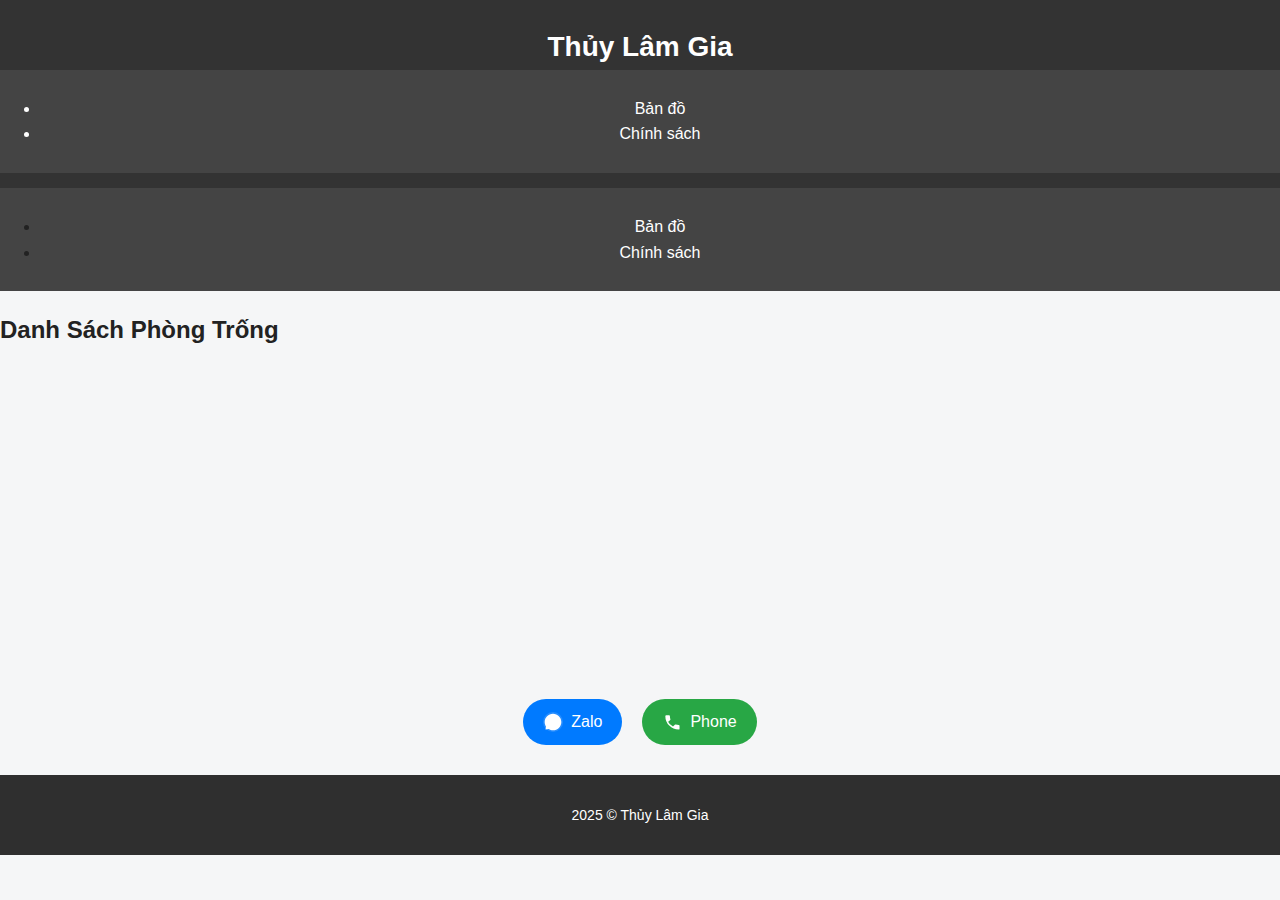
<file: index.html>
<!DOCTYPE html>
<html lang="vi">
<head>
  <meta charset="UTF-8" />
  <meta name="viewport" content="width=device-width, initial-scale=1.0" />
  <title>Thủy Lâm Gia ◉ Căn Hộ Dịch Vụ</title>
  <link rel="icon" type="image/png" href="images/favicon.png" />

  <!-- CSS modules -->
  <link rel="stylesheet" href="assets/css/base.css" />
  <link rel="stylesheet" href="assets/css/header.css" />
  <link rel="stylesheet" href="assets/css/menu.css" />
  <link rel="stylesheet" href="assets/css/main.css" />
  <link rel="stylesheet" href="assets/css/contact.css" />
  <link rel="stylesheet" href="assets/css/footer.css" />
</head>

<body>
  <div id="header"></div>
  <div id="menu"></div>

  <main>
    <div class="room-list">
  <h2>Danh Sách Phòng Trống</h2>
  <iframe 
    src="https://docs.google.com/spreadsheets/d/e/2PACX-1vQhBctaJpQ1MdmW0TJsFPzEEJ-7cnfAeH-Lj_arb5O5mb428cjPZqQ5PRw1gQGRNof0AnRBXfjYeCZ8/pubhtml"
    allowfullscreen
    loading="lazy"
    class="sheet-frame">
  </iframe>
</div>
  </main>

  <div id="contact"></div>
  <div id="footer"></div>

  <script src="assets/js/components/header.js"></script>
  <script src="assets/js/components/menu.js"></script>
  <script src="assets/js/components/contact.js"></script>
  <script src="assets/js/components/footer.js"></script>
</body>
</html>
</file>
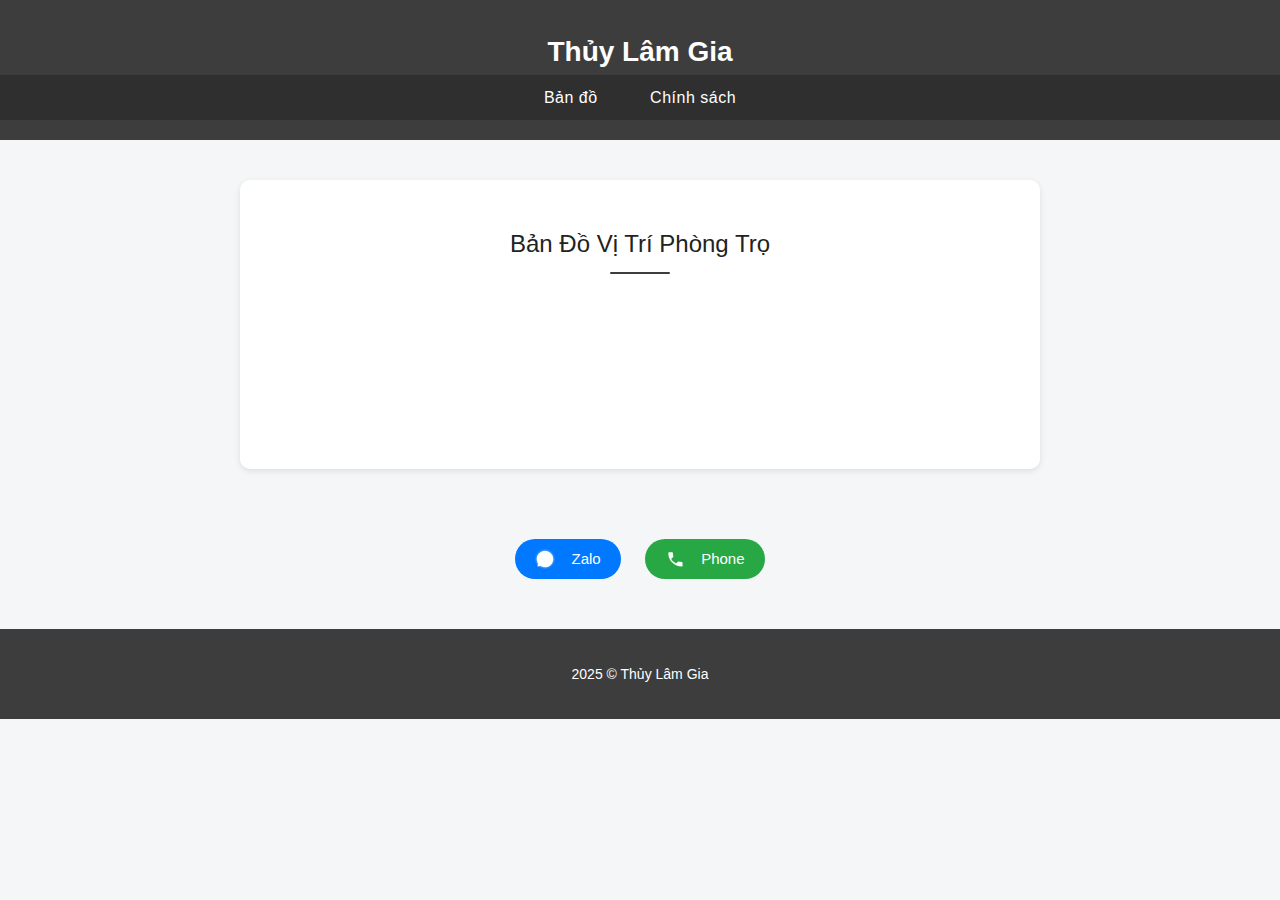
<file: ban-do.html>
<!DOCTYPE html>
<html lang="vi">
<head>
  <meta charset="UTF-8" />
  <meta name="viewport" content="width=device-width, initial-scale=1.0" />
  <title>Bản đồ | Thủy Lâm Gia</title>
  <link rel="stylesheet" href="assets/css/style.css" />
  <link rel="icon" type="image/png" href="images/favicon.png" />
</head>
<body>
  <div id="header"></div>

  <main>
    <div class="map-container">
      <h2>Bản Đồ Vị Trí Phòng Trọ</h2>
      <iframe 
        src="https://www.google.com/maps/d/embed?mid=1abcDEFghijkLmNOPQRSTuvWXyz"
        allowfullscreen>
      </iframe>
    </div>
  </main>

  <div id="contact"></div>
  <div id="footer"></div>

  <script src="assets/js/components/header.js"></script>
  <script src="assets/js/components/menu.js"></script>
  <script src="assets/js/components/contact.js"></script>
  <script src="assets/js/components/footer.js"></script>
</body>
</html>
</file>
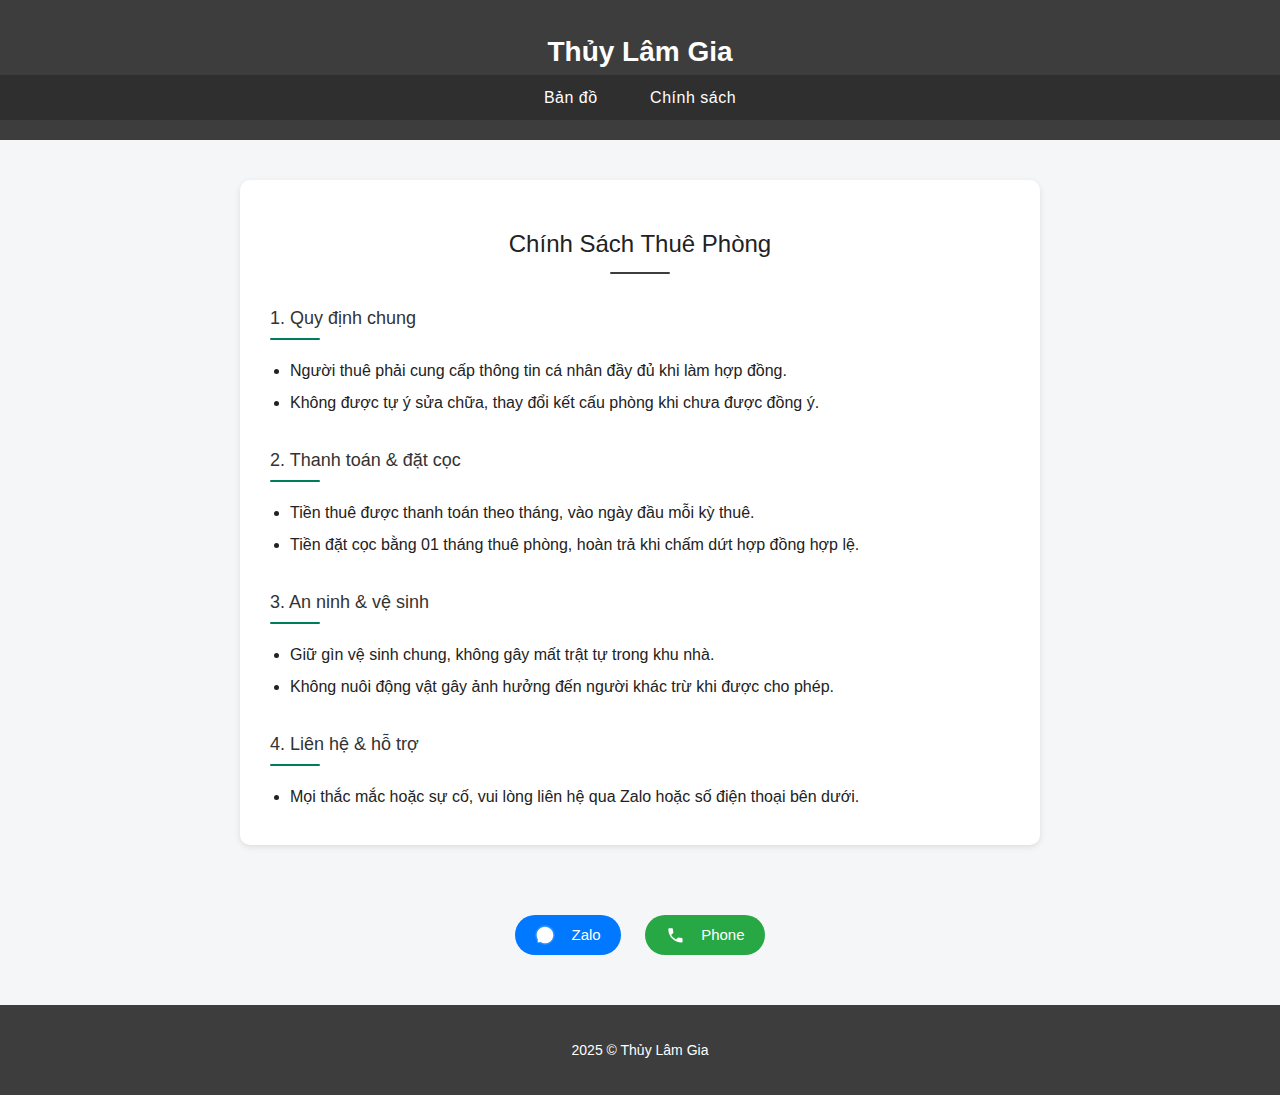
<file: chinh-sach.html>
<!DOCTYPE html>
<html lang="vi">
<head>
  <meta charset="UTF-8" />
  <meta name="viewport" content="width=device-width, initial-scale=1.0" />
  <title>Chính Sách Thuê Phòng | Thủy Lâm Gia</title>
  <link rel="stylesheet" href="assets/css/style.css" />
  <link rel="icon" type="image/png" href="images/favicon.png" />
</head>
<body>

  <!-- Header -->
  <div id="header"></div>

  <!-- Nội dung chính -->
  <main>
    <div class="policy-container">
      <h2>Chính Sách Thuê Phòng</h2>

      <section class="policy-section">
        <h3>1. Quy định chung</h3>
        <ul>
          <li>Người thuê phải cung cấp thông tin cá nhân đầy đủ khi làm hợp đồng.</li>
          <li>Không được tự ý sửa chữa, thay đổi kết cấu phòng khi chưa được đồng ý.</li>
        </ul>
      </section>

      <section class="policy-section">
        <h3>2. Thanh toán & đặt cọc</h3>
        <ul>
          <li>Tiền thuê được thanh toán theo tháng, vào ngày đầu mỗi kỳ thuê.</li>
          <li>Tiền đặt cọc bằng 01 tháng thuê phòng, hoàn trả khi chấm dứt hợp đồng hợp lệ.</li>
        </ul>
      </section>

      <section class="policy-section">
        <h3>3. An ninh & vệ sinh</h3>
        <ul>
          <li>Giữ gìn vệ sinh chung, không gây mất trật tự trong khu nhà.</li>
          <li>Không nuôi động vật gây ảnh hưởng đến người khác trừ khi được cho phép.</li>
        </ul>
      </section>

      <section class="policy-section">
        <h3>4. Liên hệ & hỗ trợ</h3>
        <ul>
          <li>Mọi thắc mắc hoặc sự cố, vui lòng liên hệ qua Zalo hoặc số điện thoại bên dưới.</li>
        </ul>
      </section>
    </div>
  </main>

  <!-- Liên hệ -->
  <div id="contact"></div>

  <!-- Footer -->
  <div id="footer"></div>

  <!-- Script nạp các module -->
  <script src="assets/js/components/header.js"></script>
  <script src="assets/js/components/footer.js"></script>
  <script src="assets/js/components/contact.js"></script>
</body>
</html>
</file>
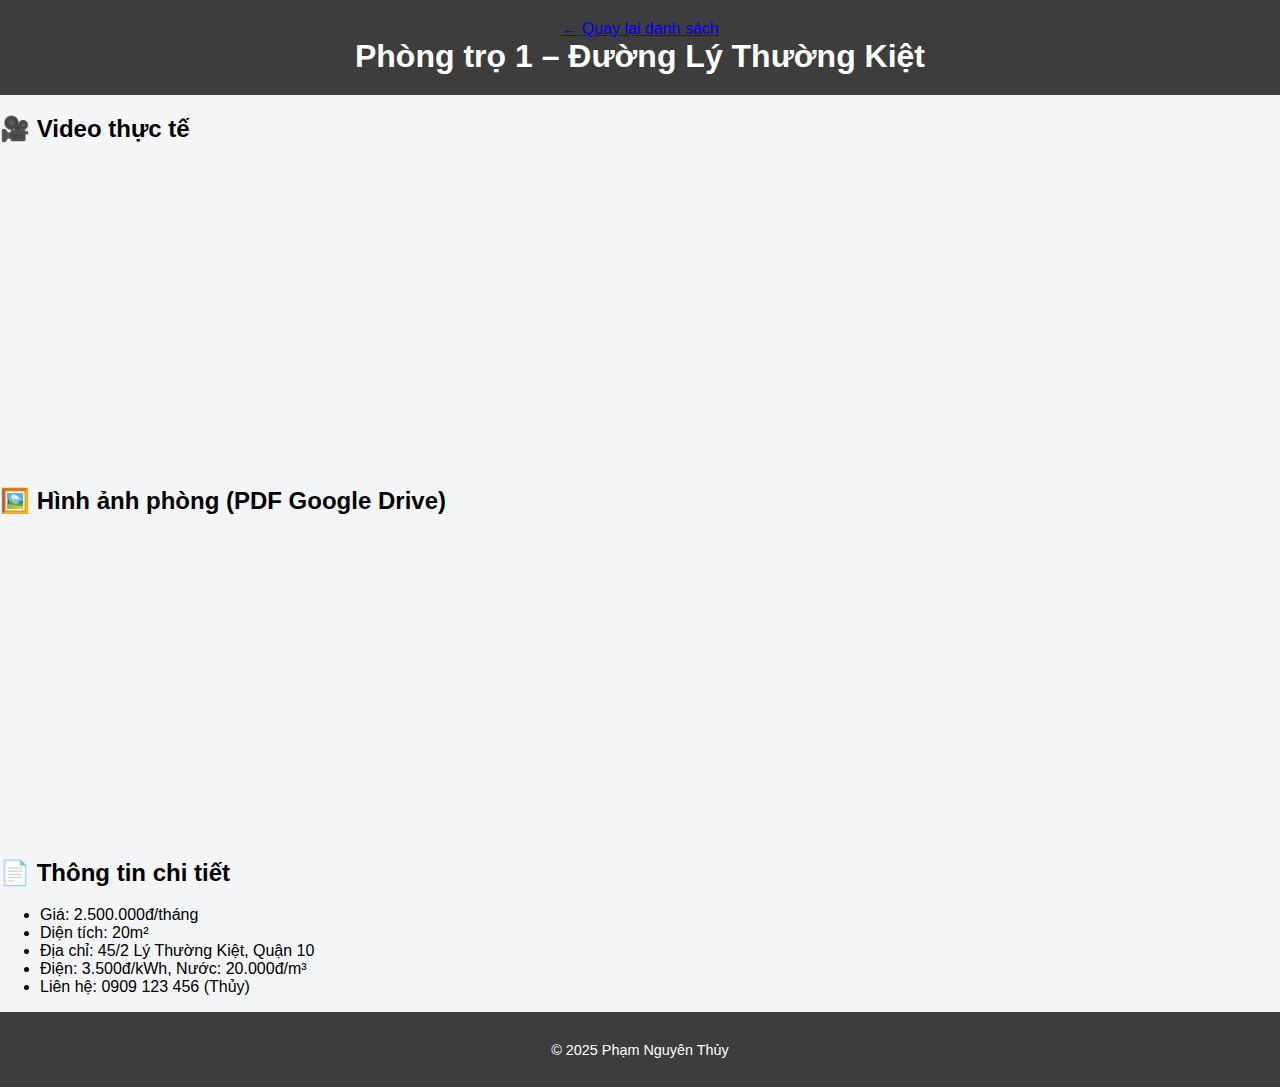
<file: rooms/room1.html>
<!DOCTYPE html>
<html lang="vi">
<head>
  <meta charset="UTF-8" />
  <meta name="viewport" content="width=device-width, initial-scale=1.0" />
  <title>Phòng trọ 1 - Lam Gia</title>
  <link rel="stylesheet" href="../assets/style.css" />
</head>
<body>
  <header>
    <a href="../index.html">← Quay lại danh sách</a>
    <h1>Phòng trọ 1 – Đường Lý Thường Kiệt</h1>
  </header>

  <section>
    <h2>🎥 Video thực tế</h2>
    <iframe width="100%" height="400"
      src="https://www.youtube.com/embed/YOUR_VIDEO_ID"
      frameborder="0" allowfullscreen></iframe>
  </section>

  <section>
    <h2>🖼️ Hình ảnh phòng (PDF Google Drive)</h2>
    <iframe 
      src="https://drive.google.com/file/d/YOUR_PDF_ID/preview"
      width="100%" height="500"></iframe>
  </section>

  <section>
    <h2>📄 Thông tin chi tiết</h2>
    <ul>
      <li>Giá: 2.500.000đ/tháng</li>
      <li>Diện tích: 20m²</li>
      <li>Địa chỉ: 45/2 Lý Thường Kiệt, Quận 10</li>
      <li>Điện: 3.500đ/kWh, Nước: 20.000đ/m³</li>
      <li>Liên hệ: 0909 123 456 (Thủy)</li>
    </ul>
  </section>

  <footer>
    <p>© 2025 Phạm Nguyên Thủy</p>
  </footer>
</body>
</html>
</file>
<file: assets/css/header.css>
/* ========== HEADER ========== */
header {
  background-color: #333;
  color: white;
  text-align: center;
  padding: 25px 0 15px;
}

header h1 {
  font-size: 28px;
  font-weight: 600;
  margin: 0;
}
</file>
<file: assets/css/menu.css>
/* ========== MENU ========== */
nav {
  background-color: #444;
  text-align: center;
  padding: 10px 0;
}

nav a {
  color: white;
  font-weight: 500;
  margin: 0 25px;
  transition: 0.25s ease;
}

nav a:hover {
  color: #ffd700;
}
</file>
<file: assets/css/main.css>
/* ========== TRANG CHÍNH (Danh sách phòng, bản đồ, chính sách) ========== */

/* Danh sách phòng trống */
.room-list iframe {
  height: 300px;
}

/* Bản đồ */
.map-container iframe {
  height: 400px;
}

/* Chính sách thuê phòng */
.policy-container h3 {
  font-size: 18px;
  font-weight: 500;
  color: #333;
  margin-top: 30px;
  margin-bottom: 12px;
  position: relative;
  padding-bottom: 6px;
}

.policy-container h3::after {
  content: "";
  display: block;
  width: 50px;
  height: 2px;
  background: #007b5e;
  margin-top: 6px;
  border-radius: 2px;
}

.policy-container ul {
  padding-left: 20px;
  margin: 10px 0;
}

.policy-container li {
  margin-bottom: 6px;
}

/* Google Sheet iframe */
.sheet-frame {
  width: 100%;
  border: none;
  display: block;
  min-height: 300px;
  height: auto;          /* Cho phép iframe tự giãn theo nội dung */
  border-radius: 0;      /* Bỏ bo góc */
  overflow: hidden;      /* Ẩn thanh cuộn trong */
}
</file>
<file: assets/css/contact.css>
/* ========== CONTACT BUTTONS ========== */
.contact-buttons {
  display: flex;
  justify-content: center;
  gap: 20px;
  margin: 30px 0;
}

.contact-btn {
  display: inline-flex;
  align-items: center;
  justify-content: center;
  font-weight: 500;
  color: white;
  border: none;
  border-radius: 24px;
  padding: 10px 20px;
  font-size: 16px;
  text-decoration: none;
  transition: transform 0.2s ease;
}

.contact-btn svg {
  margin-right: 8px;
}

.contact-btn:hover {
  transform: translateY(-2px);
}

.zalo-btn {
  background-color: #007aff;
}

.phone-btn {
  background-color: #28a745;
}
</file>
<file: assets/css/footer.css>
/* ========== FOOTER ========== */
footer {
  background-color: #2f2f2f;
  color: white;
  text-align: center;
  padding: 15px 0;
  font-size: 14px;
}

footer a {
  color: #fff;
  text-decoration: none;
}
</file>
<file: assets/style.css>
body {
  font-family: Arial, sans-serif;
  background-color: #f4f5f7;
  margin: 0;
  padding: 0;
}

/* HEADER */
header {
  background-color: #3d3d3d;
  color: white;
  text-align: center;
  padding: 20px 0;
}

header h1 {
  margin: 0;
  font-size: 2em;
  font-weight: bold;
}

/* MENU */
nav {
  background-color: #2f2f2f;
  padding: 8px 0;
}

nav ul {
  list-style: none;
  padding: 0;
  margin: 0;
  display: flex;
  justify-content: center;
  gap: 30px;
}

nav ul li a {
  color: white;
  text-decoration: none;
  font-size: 1em;
}

/* Không có hiệu ứng hover */
nav ul li a:hover {
  color: white;
  text-decoration: none;
}

/* MAIN CONTENT */
main {
  display: flex;
  justify-content: center;
  align-items: center;
  flex-direction: column;
  margin: 30px 0;
}

.room-list {
  background: white;
  padding: 20px;
  border-radius: 10px;
  box-shadow: 0 2px 8px rgba(0, 0, 0, 0.1);
  width: 70%;
  max-width: 900px;
}

.room-list h2 {
  text-align: center;
  margin-bottom: 15px;
}

iframe {
  border: none; /* bỏ viền Google Sheet */
  width: 100%;
  height: 300px;
}

/* FOOTER */
footer {
  background-color: #3d3d3d;
  color: white;
  text-align: center;
  padding: 15px 0;
  font-size: 0.9em;
}
</file>
<file: assets/css/base.css>
/* ===== BASE RESET ===== */
body {
  font-family: "Segoe UI", Arial, sans-serif;
  margin: 0;
  padding: 0;
  background-color: #f5f6f7;
  color: #222;
  line-height: 1.6;
  box-sizing: border-box;
}

/* Reset cho iframe (Google Sheets / Maps) */
iframe {
  border: none !important;
  outline: none !important;
  box-shadow: none !important;
  width: 100%;
  display: block;
}

/* Liên kết chung */
a {
  color: inherit;
  text-decoration: none;
}
</file>
<file: assets/css/style.css>
/* ========== RESET CHUNG ========== */
body {
  font-family: "Segoe UI", Arial, sans-serif;
  margin: 0;
  padding: 0;
  background-color: #f5f6f7;
  color: #222;
  line-height: 1.6;
}

/* ===== HEADER ===== */
header {
  background-color: #3d3d3d;
  color: white;
  text-align: center;
  padding: 30px 0 20px;
}

header h1 {
  margin: 0;
  font-weight: 600;
  font-size: 28px;
}

header h1 a {
  color: white;
  text-decoration: none;
}

/* ===== MENU ===== */
nav {
  background-color: #2f2f2f;
  text-align: center;
  padding: 10px 0;
}

nav ul {
  list-style: none;
  margin: 0;
  padding: 0;
}

nav ul li {
  display: inline-block;
  margin: 0 12px; /* giảm khoảng cách giữa các nút */
}

nav ul li a {
  color: white;
  text-decoration: none;
  font-weight: 400;
  letter-spacing: 0.5px;
  padding: 6px 12px;
  border-radius: 6px;
  transition: background-color 0.25s ease;
}

nav ul li a:hover {
  background-color: #555; /* Hover đổi nền */
}

/* ========== MAIN CONTENT ========== */
main {
  padding: 20px;
}

/* === KHUNG NỘI DUNG CHUNG === */
.room-list,
.policy-container,
.map-container {
  background: white;
  max-width: 800px;
  margin: 20px auto;
  padding: 25px 30px;
  border-radius: 10px;
  box-shadow: 0 2px 6px rgba(0, 0, 0, 0.1);
  box-sizing: border-box;
  width: calc(100% - 40px); /* giữ khoảng cách 20px mỗi bên */
}

/* Tiêu đề chính */
.room-list h2,
.policy-container h2,
.map-container h2 {
  text-align: center;
  text-transform: capitalize;
  font-size: 24px;
  font-weight: 500;
  position: relative;
  margin-bottom: 20px;
  color: #222;
}

.room-list h2::after,
.policy-container h2::after,
.map-container h2::after {
  content: "";
  display: block;
  width: 60px;
  height: 2px;
  background-color: #3d3d3d;
  margin: 8px auto 0;
  border-radius: 2px;
}

/* ========== IFRAME ========== */
iframe {
  border: none !important;
  outline: none !important;
  box-shadow: none !important;
  display: block;
  width: 100%;
}

/* ========== NÚT LIÊN HỆ ========== */
.contact-buttons {
  text-align: center;
  margin: 20px 0;
}

.contact-btn {
  display: inline-flex;
  align-items: center;
  justify-content: center;
  gap: 8px;
  margin: 10px;
  padding: 8px 20px;
  border-radius: 30px;
  font-size: 15px;
  text-decoration: none;
  font-weight: 500;
  transition: 0.25s ease;
  color: white;
  white-space: nowrap;
  width: auto; /* tự co theo nội dung */
}

.zalo-btn {
  background-color: #0078ff;
}

.phone-btn {
  background-color: #28a745;
}

.contact-btn:hover {
  opacity: 0.9;
  transform: translateY(-1px);
}

/* ========== FOOTER ========== */
footer {
  background-color: #3d3d3d;
  color: white;
  text-align: center;
  padding: 20px 0;
  margin-top: 40px;
  font-size: 14px;
}

/* ========== TRANG CHÍNH SÁCH ========== */
.policy-container h3 {
  font-size: 18px;
  font-weight: 500;
  color: #333;
  margin-top: 30px;
  margin-bottom: 12px;
  position: relative;
  padding-bottom: 6px;
}

.policy-container h3::after {
  content: "";
  display: block;
  width: 50px;
  height: 2px;
  background: #007b5e;
  margin-top: 6px;
  border-radius: 2px;
}

.policy-container ul {
  padding-left: 20px;
  margin: 10px 0;
}

.policy-container li {
  margin-bottom: 6px;
}

/* ========== RESPONSIVE ========== */
@media (max-width: 600px) {
  header h1 {
    font-size: 22px;
  }

  .room-list h2,
  .policy-container h2,
  .map-container h2 {
    font-size: 20px;
  }

  .contact-btn {
    padding: 6px 14px;
    font-size: 14px;
  }

  nav ul li {
    margin: 0 8px;
  }
}
</file>
